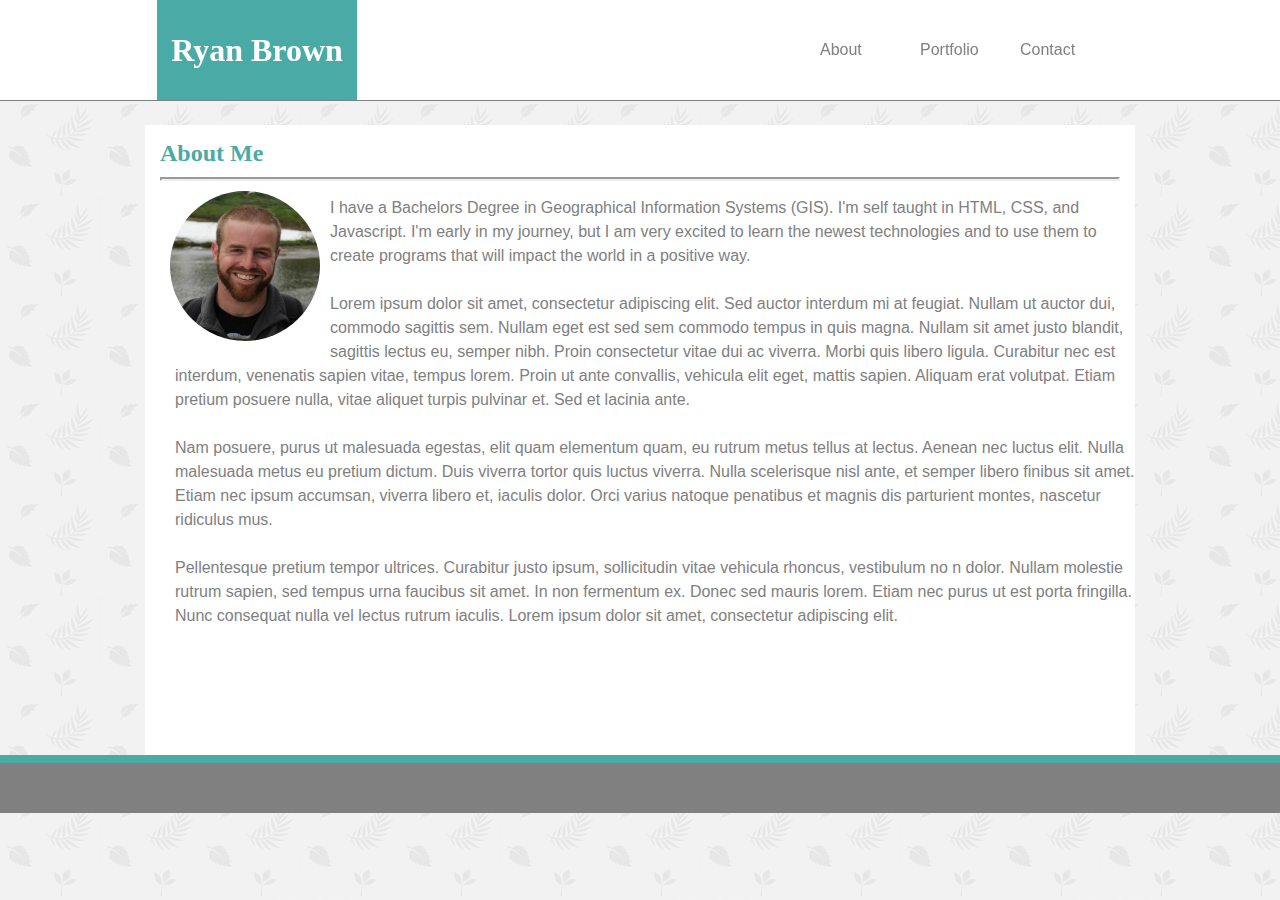
<file: index.html>
<!DOCTYPE html>
<html>
<head>
    <meta charset="utf-8" />
    <title>Ryan Brown Portfolio</title>
    <meta name="viewport" content="width=device-width, initial-scale=1">
    <link rel="stylesheet" type="text/css" media="screen" href="assets/css/style.css" />
</head>
<body>
<!--Title-->
    
<!--Nav Bar-->
    <nav class="nav-bar">
        <div class="nav-edits">
            <ul>
                <li> <a href="contact.html">Contact</a></li>
                <li> <a href="portfolio.html">Portfolio</a></li>
                <li> <a href="index.html">About</a></li>
                
                
            </ul>
            <div class="bold-name">
                <h1>Ryan Brown</h1>
            </div>
        </div>
    </nav>

   
<!--Below is container for everything-->
    <div class="container">
        <h2>About Me</h2>
        <hr>
    <!--Image Maybe needs to be floated-->
    
        <img class="bio-img" src="./assets/images/Ryan.jpg" alt="Ryan Brown">
        


    <!--About Me-->
        <!-- <div id="floated" -->

            <p class="bio">
                I have a Bachelors Degree in Geographical Information Systems (GIS).
                I'm self taught in HTML, CSS, and Javascript.
                I'm early in my journey, but I am very excited to learn the newest technologies 
                and to use them to create programs that
                will impact the  world in a positive way.
                <br><br>

                Lorem ipsum dolor sit amet, consectetur adipiscing elit. Sed auctor interdum mi at feugiat. Nullam ut auctor dui, commodo sagittis 
                sem. Nullam eget est sed sem commodo
                tempus in quis magna. Nullam sit amet justo blandit, sagittis lectus eu, semper nibh. Proin consectetur vitae dui ac viverra. 
                Morbi quis libero ligula. Curabitur nec est interdum, venenatis sapien vitae, tempus lorem. Proin ut ante convallis, vehicula elit 
                eget, mattis sapien. Aliquam erat volutpat. Etiam pretium posuere nulla, vitae aliquet turpis pulvinar et. Sed et lacinia ante.
                <br><br>
                Nam posuere, purus ut malesuada egestas, elit quam elementum quam, eu rutrum metus tellus at lectus. Aenean nec
                luctus elit. Nulla malesuada metus eu pretium dictum. Duis viverra tortor quis luctus viverra. Nulla scelerisque nisl ante, et 
                semper libero finibus sit amet. Etiam nec ipsum accumsan, viverra libero et, iaculis dolor. Orci varius natoque penatibus et 
                magnis dis parturient montes, nascetur ridiculus mus.
                <br><br>
                Pellentesque pretium tempor ultrices. Curabitur justo ipsum, sollicitudin vitae vehicula rhoncus, vestibulum no
                n dolor. Nullam molestie rutrum sapien, sed tempus urna faucibus sit amet. In non fermentum ex. Donec sed mauris lorem. Etiam 
                nec purus ut est porta fringilla. Nunc consequat nulla vel lectus rutrum iaculis. Lorem ipsum dolor sit amet, consectetur adipiscing elit.
            </p>

        <!-- </div>  -->


    



    </div>

    <footer class ="footer">
    </footer>

</body>
</html>
</file>
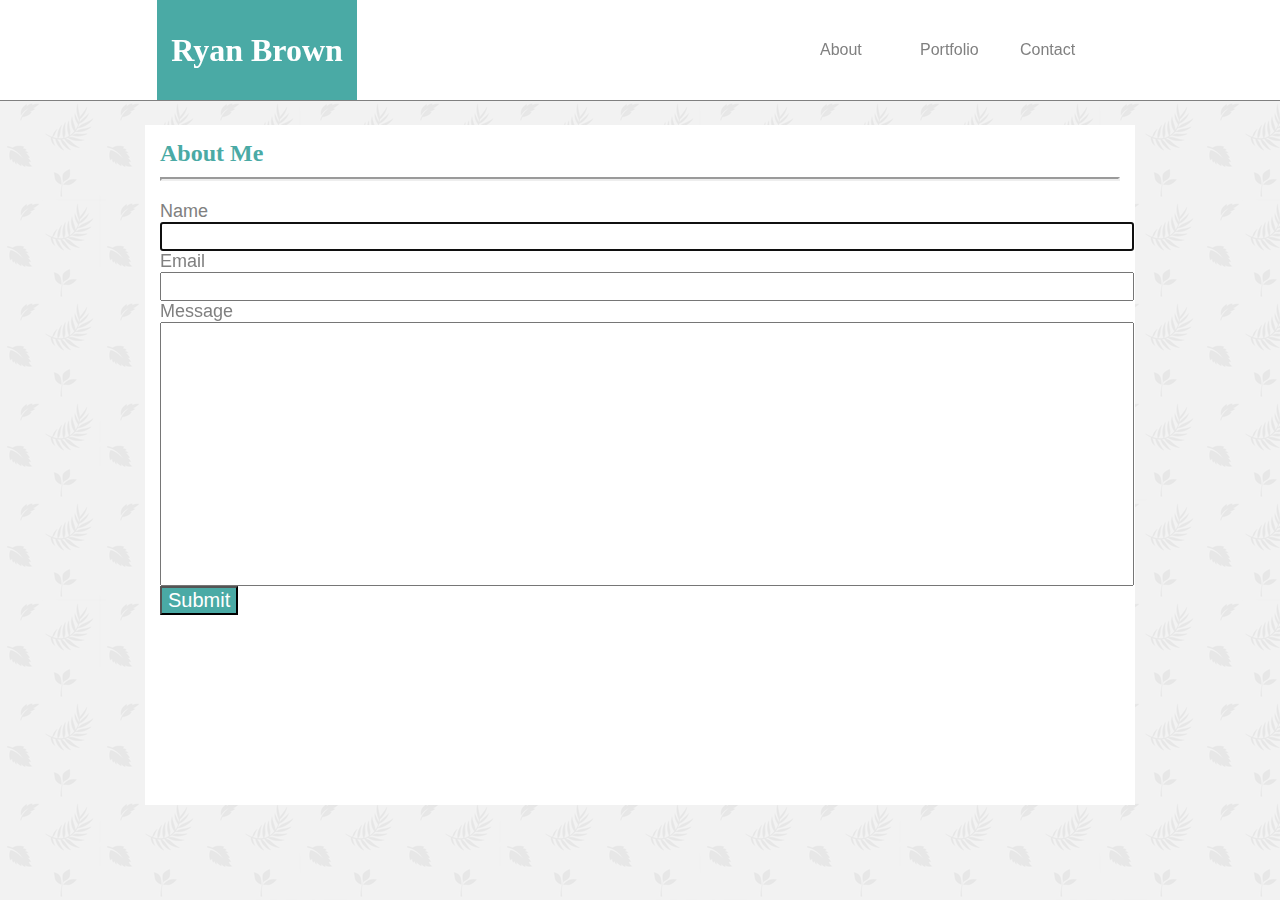
<file: contact.html>
<!DOCTYPE html>
<html>

<head>
    <meta charset="utf-8" />
    <meta http-equiv="X-UA-Compatible" content="IE=edge">
    <title>Page Title</title>
    <meta name="viewport" content="width=device-width, initial-scale=1">
    <link rel="stylesheet" type="text/css" media="screen" href="assets/css/style.css" />
</head>

<body>
        <nav class="nav-bar">
                <div class="nav-edits">
                    <ul>
                        <li> <a href="contact.html">Contact</a></li>
                        <li> <a href="portfolio.html">Portfolio</a></li>
                        <li> <a href="index.html">About</a></li>
                        
                        
                    </ul>
                    <div class="bold-name">
                        <h1>Ryan Brown</h1>
                    </div>
                </div>
            </nav>
    <div class="container">
        <h2>About Me</h2>
        <hr>
        <form>

            <!--Name-->
            <label>Name</label>
            <input autofocus type "text" required>
            <!--Email-->
            <label>Email</label>
            <input autofocus type "text" required>
            <!--Message-->
            <label>Message</label>
            <input class="message-input" autofocus type "text" required>
            <button class="submit-but">Submit</button>
        </form>
    </div>
</body>

</html>
</file>
<file: assets/css/style.css>
* {
 margin:0px;
}

body {
    background-image:url('../images/background.png');
    margin:0px;
}
h1 h2 {
    font-family:'Georgia', Times, 'Times New Roman', serif;
}

h2 {
    color:#4aaaa5;
    margin-bottom:10px;
}

.bio {
    font-family:'Arial', 'Helvetica Neue', Helvetica, sans-serif;
}



.nav-bar {
    margin-top:0px;
    background-color:white;
    width:100%;
    position:fixed;
    top:0;
    box-shadow:0px 1px grey;
    z-index:2;
}

.nav-edits {
    width:960px;
    position:relative;
    margin:auto;
}

a:link{
    color:grey;
    text-decoration:none;
    margin-right:25px;

}

a::visited {
    text-decoration:none;
}

li {
    display:flex;
    font-family:Helvetica;
    color:grey;
    float:right;
    text-decoration:none;
    line-height:100px;
    width:100px;
}

.bold-name {
    position:left;
    width:200px;
    background-color:#4aaaa5;
    color:white;
    height:100px;
    text-align:center;
    align-content:left;
    line-height:100px;
    margin-left:-3px;
    
}

.bio-img {
    float:left;
    height:150px;
    width:150px;
    border-radius:50%;
    padding:10px;
}
hr {
    color:red;
    border-width:2px;
}



.container {
    color:grey;
    background-color:white;
    width:960px;
    height:650px;
    margin:auto;
    padding:15px;
    margin-top:125px;

}

#floated {
    float:left;
}

.bio{
    font-family:'Helvetica Neue', Helvetica, sans-serif;
    position:relative;
    width:960px;
    justify-content:left;
    margin:5px;
    padding:10px;
    line-height:24px;
}

.flex-wrap {
    position:relative;
    justify-content:flex-start;
    width:480px;
    margin:auto;
}

.flex-container {
    display:flex;
    justify-content:space-between;
}

.flex-item {
    position:relative;
    width:225px;
    height:175px;
    /* border-style:solid; */
    text-align:center;
    float:left;
    padding:5px;
    left:5px;

}

/* .project-name {
    position:relative;
    background-color:#4aaaa5;
    top:175px;
    color:white;
    height:20px;
    
} */

.project-box {
    position:relative;
    background-color:#4aaaa5;
    margin:-25px;
    width:210px;
    left:35px;
    }

.project-text {
    color:white;
    font-family:'Arial', 'Helvetica Neue', Helvetica, sans-serif;
}

.project-img {
    position:relative;
    height:100%;
    width:100%;
}

form {
    margin-top:20px;
}

label {
    font-size:18px;
    font-family:'Helvetica Neue', Helvetica, sans-serif;
}
input {
    width:100%;
    padding:5px;
}

.message-input {
    height:250px;
}


.submit-but {
    background-color:#4aaaa5;
    color:white;
    font-size:20px;
    font-family:'Helvetica Neue', Helvetica, sans-serif;
}

.footer {
    height: 50px;
    margin-top: -50px;
    border-top: 8px solid #4aaaa5;
    background-color:grey;
}
</file>
